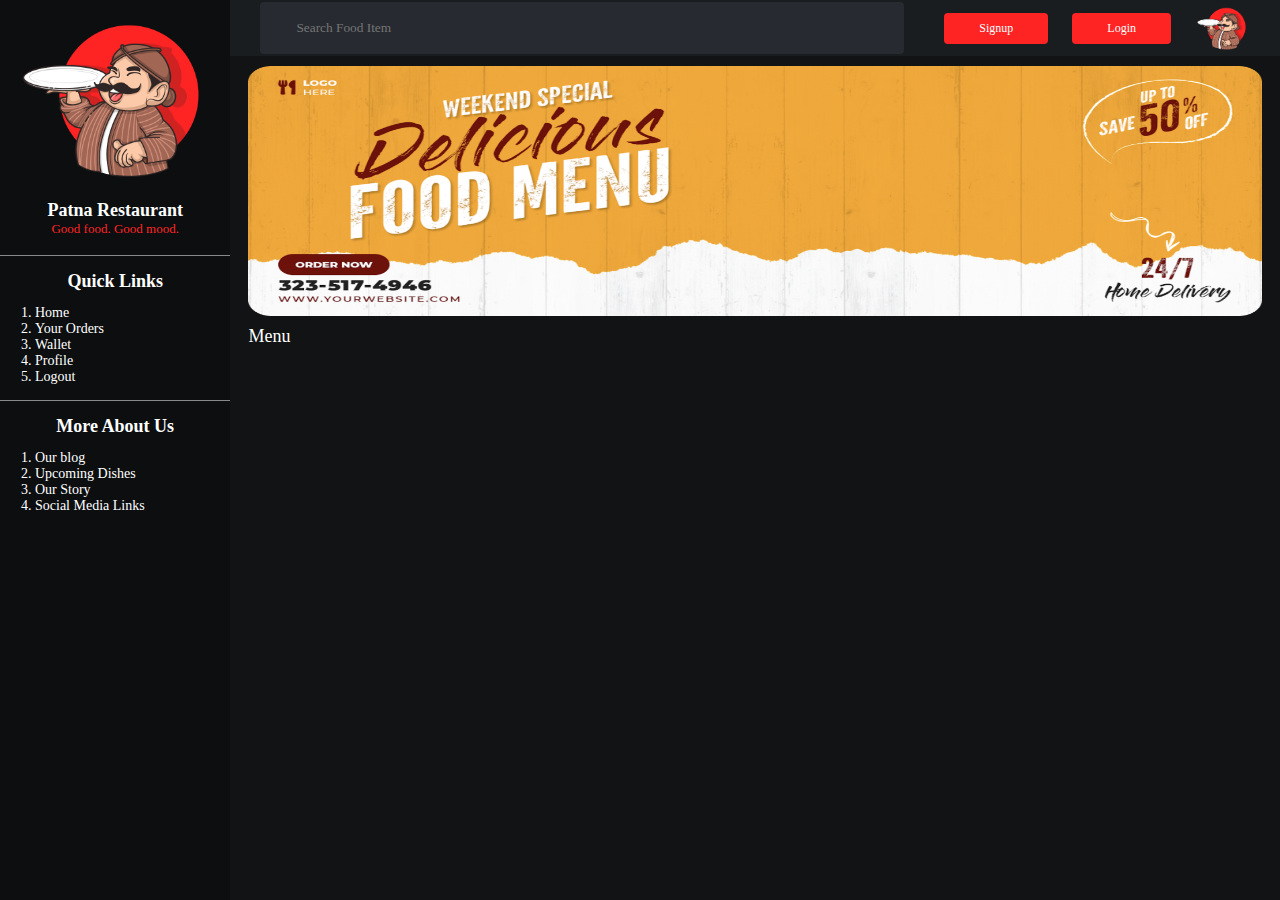
<file: index.html>
<!DOCTYPE html>
<html lang="en">
  <head>
    <meta charset="UTF-8" />
    <meta name="viewport" content="width=device-width, initial-scale=1.0" />
    <link rel="stylesheet" href="style.css" />
    <link
      rel="stylesheet"
      href="https://cdnjs.cloudflare.com/ajax/libs/font-awesome/6.4.2/css/all.min.css"
      integrity="sha512-z3gLpd7yknf1YoNbCzqRKc4qyor8gaKU1qmn+CShxbuBusANI9QpRohGBreCFkKxLhei6S9CQXFEbbKuqLg0DA=="
      crossorigin="anonymous"
      referrerpolicy="no-referrer"
    />
    <title>Resturent</title>
  </head>

  <body>
    <!-- login Form -->
    <div class="formContainer">
      <span class="xmark">&#10006;</span>
      <h1>Welcome Back !</h1>
      <div class="form">
        <form>
          <label for="username">Enter your username</label>
          <input
            type="text"
            id="username"
            name="username"
            placeholder="username"
            required
          />
          <label for="password">Enter your password</label>
          <input
            type="password"
            id="password"
            name="password"
            placeholder="password"
            required
          />
          <button class="loginBtn">Login</button>
        </form>
      </div>
    </div>

    <div class="container">
      <div class="left-part">
        <div class="top">
          <img src="imgs/logo.png" alt="chef" />
          <h2>Patna Restaurant</h2>
          <p>Good food. Good mood.</p>
        </div>
        <div class="middle">
          <h2>Quick Links</h2>
          <ol class="midOl">
            <a href="#">
              <li>Home</li>
            </a>
            <a href="#">
              <li>Your Orders</li>
            </a>
            <a href="#">
              <li>Wallet</li>
            </a>
            <a href="#">
              <li>Profile</li>
            </a>
            <a href="#">
              <li>Logout</li>
            </a>
          </ol>
        </div>
        <div class="bottom">
          <h2>More About Us</h2>
          <ol id="botOl" class="botOl">
            <a href="#">
              <li>Our blog</li>
            </a>
            <a href="#">
              <li>Upcoming Dishes</li>
            </a>
            <a href="#">
              <li>Our Story</li>
            </a>
            <a href="#">
              <li>Social Media Links</li>
            </a>
          </ol>
        </div>
      </div>

      <div class="right-part">
        <nav>
          <div class="search">
            <i class="fa-solid fa-magnifying-glass"></i>
            <input type="text" placeholder="Search Food Item" />
          </div>

          <div class="btns">
            <a href="#">Signup</a>
            <a class="btn" href="#">Login</a>
            <img src="imgs/logo.png" alt="" />
          </div>
        </nav>

        <div class="mainHolder">
          <div class="banner">
            <!-- <img src="imgs/banner.png" alt=""> -->
          </div>

          <div class="menu">
            <a href="#">Menu</a>
          </div>

          <div class="cardsContainer">   
            <!-- <div class="cards" id=1>
              <img src="https://source.unsplash.com/random/1920x1080/?cheeseburger" width="200px" height="100px"
              alt="food image" />
              <div class="priceName">
                <div class="price">
                  <h3>Cheeseburge</h3>
                  <p>$5.99/-</p>
                </div>
                <div class="addCart">
                  <i class="fa-solid fa-plus"></i>
                </div>
              </div>
            </div> -->
          </div>

         
         
        </div>
      </div>
    </div>

    <div id="blurBackground" class="blur-background"></div>

    <script src="script.js"></script>
  </body>
</html>
</file>
<file: style.css>
*{
    margin: 0;
    padding: 0;
    box-sizing: border-box;
    font-family: poppins;
    
    
}
h2, h3, h4, ol>a{
    color: #FFFFFF;
    text-decoration: none;
}


/* Login Form */



.formContainer{
    display: flex;
    flex-direction: column;
    align-items: center;
    background-color: rgb(255, 240, 240);
    width: 320px;
    padding: 20px;
    display: flex;
    gap: 2rem;
    transition: top 0.4s linear;
    border: 1px solid black;
    border-radius: 3px;
    position: absolute;
    top: 2%;
    left: 50%;
    transform: translate(-50%, -50%) scale(0.1);
    transition: all 0.4s;
    visibility: hidden;
    z-index: 1001;
}
.popupShow{
    transform: translate(-50%, -50%) scale(1);
    top: 50%;
    visibility: visible;
}
.xmark{
    position: absolute;
    top: 5px;
    right:6px;
    background-color: rgb(223, 240, 255);
    padding: 2px 4px;
    cursor: pointer;
    border-radius: 3px;
    border: 1px solid transparent;
    transition: all 0.3s ease-in-out;
    
}
.xmark:hover{
    border: 1px solid rgb(0, 97, 161);
    outline: none;
}
form{
    display: flex;
    flex-direction: column;
    gap: 0.8rem;
}

input{
    padding: 10px 100px 10px 10px;
}

.loginBtn{
    padding: 10px 20px;
    border-radius: 4px;
    border: none;
    background-color: rgb(0, 97, 161);
    font-size: 15px;
    color: white;
    transition: all 0.3 ease-in-out;
}
.loginBtn:hover{
    cursor: pointer;
    background-color: rgb(0, 63, 105);
}













.container{
    width: 100vw;
    height: 100vh;
    display: flex;
    

}

.left-part{
    width: 18%;
    background-color: #0C0E10;
   position: relative;
}

.top{
    /* background-color: yellow; */
    display: flex;
    flex-direction: column;
    justify-content: center;
    align-items: center;
    padding-bottom: 18px;
    border-bottom: 1px solid #898989;
}
.top>img{
    width: 200px;
}
.top>h2, .middle>h2, .bottom>h2{
    font-size: 18px;
    font-weight: 600;
}
.top>p{
    font-size: 13px;
    color: #FF2424;
}

ol>a{
    font-size: 14px;
}

.middle, .bottom{
    /* background-color: rebeccapurple; */
    padding: 1px 0;
    border-bottom: 1px solid #898989;
    padding: 15px 0;
}

.middle>h2, .bottom>h2{
    width: 100%;
    display: flex;
    justify-content: center;
}
.midOl, .botOl{
    margin-top: 13px;
    margin-left: 35px;
}
.bottom{
    border-bottom: none;
}



.right-part{
    height: 100vh;
    display: flex;
    flex-direction: column;
    width: 82%;
    background-color:#111315;
}
nav{
    padding: 0 30px;
    display: flex;
    justify-content: space-between;
    align-items: center;
    width: 100%;
    height: 60px;
    background-color: #191D20;
}

.search{
    display: flex;
    align-items: center;
    gap: 1rem;
    width: 65%;
    background-color: #272A30;
    border-radius: 4px;
    padding: 8px 10px;
    /* padding-right: 400px; */
    
}
.fa-magnifying-glass{
    color: #878787;
}
.search>input{
    padding-right:50px;
    background-color: #272A30;
    border: none;
    color: white;
}
.btns{
    display: flex;
    align-items: center;
    gap:1.5rem;
}
.btns > img{
    width: 55px;
    height: 55px;
}

.btns>a{
    text-decoration: none;
    color: #FFFFFF;
    font-size: 12px;
    padding: 8px 35px ;
    background-color: #FF2424;
    border-radius: 4px;
    transition: all 0.3s ease-in-out;
}
.btns>a:hover{
    background-color: #dc0101;
}


.mainHolder{
    width: 100%;
    /* background-color: blueviolet; */
    height: 100%;
    padding: 0 18px;
    overflow-y: scroll;
}
.banner{
    margin: 10px 0;
    width: 100%;
    height: 250px;
    /* background-color: yellow; */
    /* background-color: #FF2424; */
    background-image: url(imgs/banner.png);
    /* background-size: cover; */
    background-repeat: no-repeat;
    /* background-size: 100% auto; */
    background-position: center;
    background-size: 100% 100%;
    
}

.menu{
    margin-bottom: 10px;
}
.menu>a{
    font-size: 18px;
    font-weight: 500;
    color: #FFFFFF;
    text-decoration: none;
    transition: all 0.3s ease-in-out;
}
.menu>a:hover{
    text-decoration: underline ;
}
/* 
.scrollCards{
    display: flex;
    gap: 1rem;  
    align-items: center;
    justify-content: center;
    gap: 2rem;
    margin-bottom: 20px;
}
.scrollCards::-webkit-scrollbar {
    display: none; 
  }

.cardsContainer{
  
    height: auto;
    padding: 8px;
    background-color: #191D20;
    border-radius: 5px;
    transition: all 0.3s ease-in-out;
}
.cardsContainer:hover{
    background-color: #242628;
    cursor: pointer;
}
.cardsContainer>div{
    width: 100%;
    display: flex;
    justify-content: space-between;
    align-items: center;
} */

.cardsContainer{
    display: grid;
    grid-template-columns: repeat(4, 1fr);
  grid-gap: 15px;
  justify-content: center;
  align-items: center;
}

.cards{
    background-color: #191D20;
   
    padding: 10px;
    border-radius: 5px;
}
.cards>img{
    width: 100%;
    height: 180px;
}

.priceName{
    width: 100%;
    display: flex;
    align-items: center;
    justify-content: space-between;
}
.price>h3{
    font-size: 15px;
    font-weight: 500;
}
.price>p{
    color: white;
    font-size: 12px;
}
.fa-plus{
    color: #878787;
    padding: 5px;
    background-color: #363A43;
    border-radius: 4px;
    transition: all 0.3s ease-in-out;
}
.fa-plus:hover{
    background-color: #17191e;
}






.blur-background {
    display: none;
    position: fixed;
    top: 0;
    left: 0;
    width: 100%;
    height: 100%;
    backdrop-filter: blur(5px); /* Adjust the blur intensity as needed */
    z-index: 998;
    background-color: rgba(0, 0, 0, 0.3); /* Adjust the background color and opacity as needed */
}
</file>
